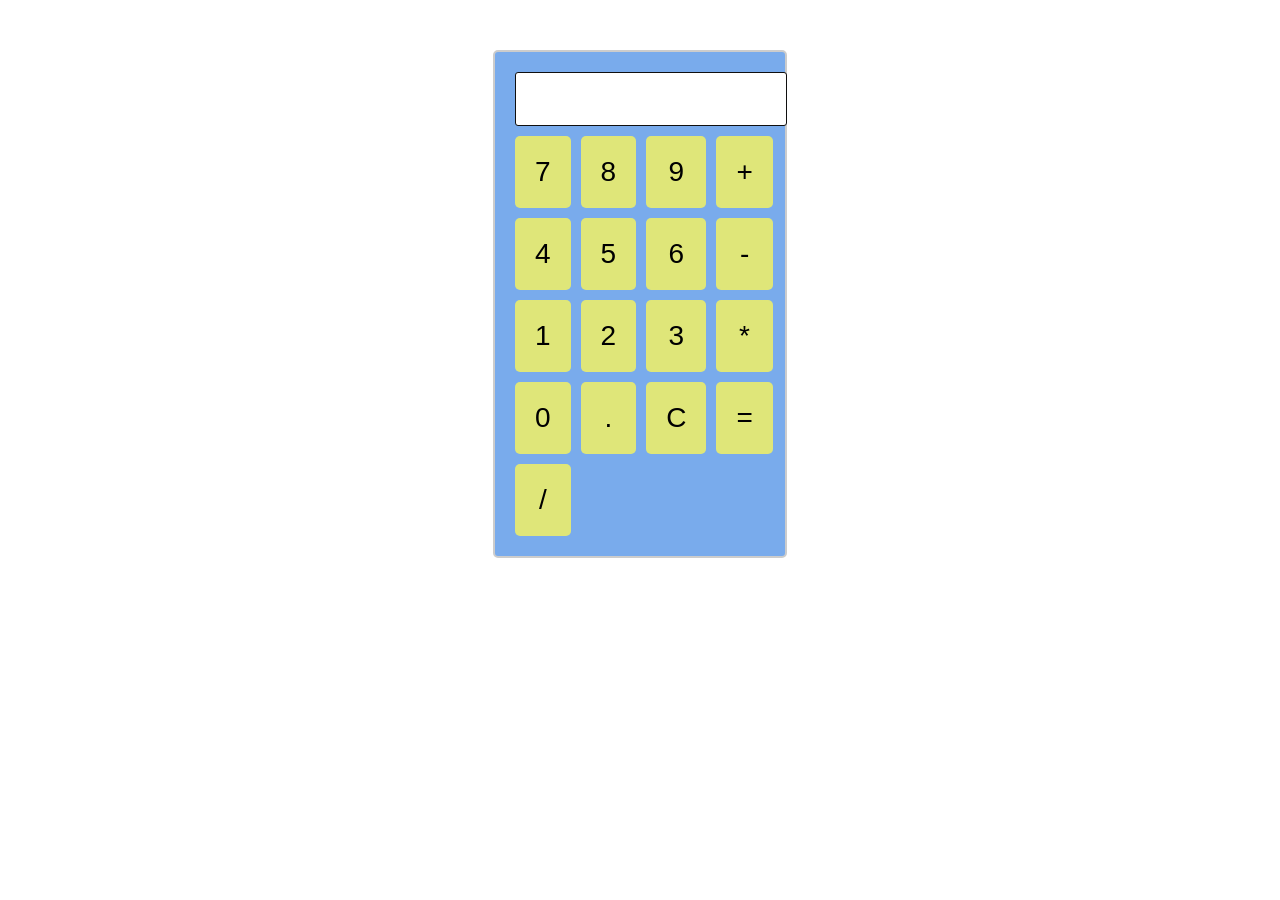
<file: index.html>
<!DOCTYPE html>
<html lang="en">
<head>
  <meta charset="UTF-8">
  <meta name="viewport" content="width=device-width, initial-scale=1.0">
  <title>Group 1 calculator </title>
  <link rel="stylesheet" href="calculator2.css">
</head>
<body>
  <div class="calculator">
    <input type="text" id="display" readonly>
    <div class="keys">
      <button onclick="appendToDisplay('7')">7</button>
      <button onclick="appendToDisplay('8')">8</button>
      <button onclick="appendToDisplay('9')">9</button>
      <button onclick="appendToDisplay('+')">+</button>
      <button onclick="appendToDisplay('4')">4</button>
      <button onclick="appendToDisplay('5')">5</button>
      <button onclick="appendToDisplay('6')">6</button>
      <button onclick="appendToDisplay('-')">-</button>
      <button onclick="appendToDisplay('1')">1</button>
      <button onclick="appendToDisplay('2')">2</button>
      <button onclick="appendToDisplay('3')">3</button>
      <button onclick="appendToDisplay('*')">*</button>
      <button onclick="appendToDisplay('0')">0</button>
      <button onclick="appendToDisplay('.')">.</button>
      <button onclick="clearDisplay()">C</button>
      <button onclick="calculate()">=</button>
      <button onclick="appendToDisplay('/')">/</button>
    </div>
  </div>

  <script src="calculator2.js"></script>
  </script>
</body>
</html>
</file>
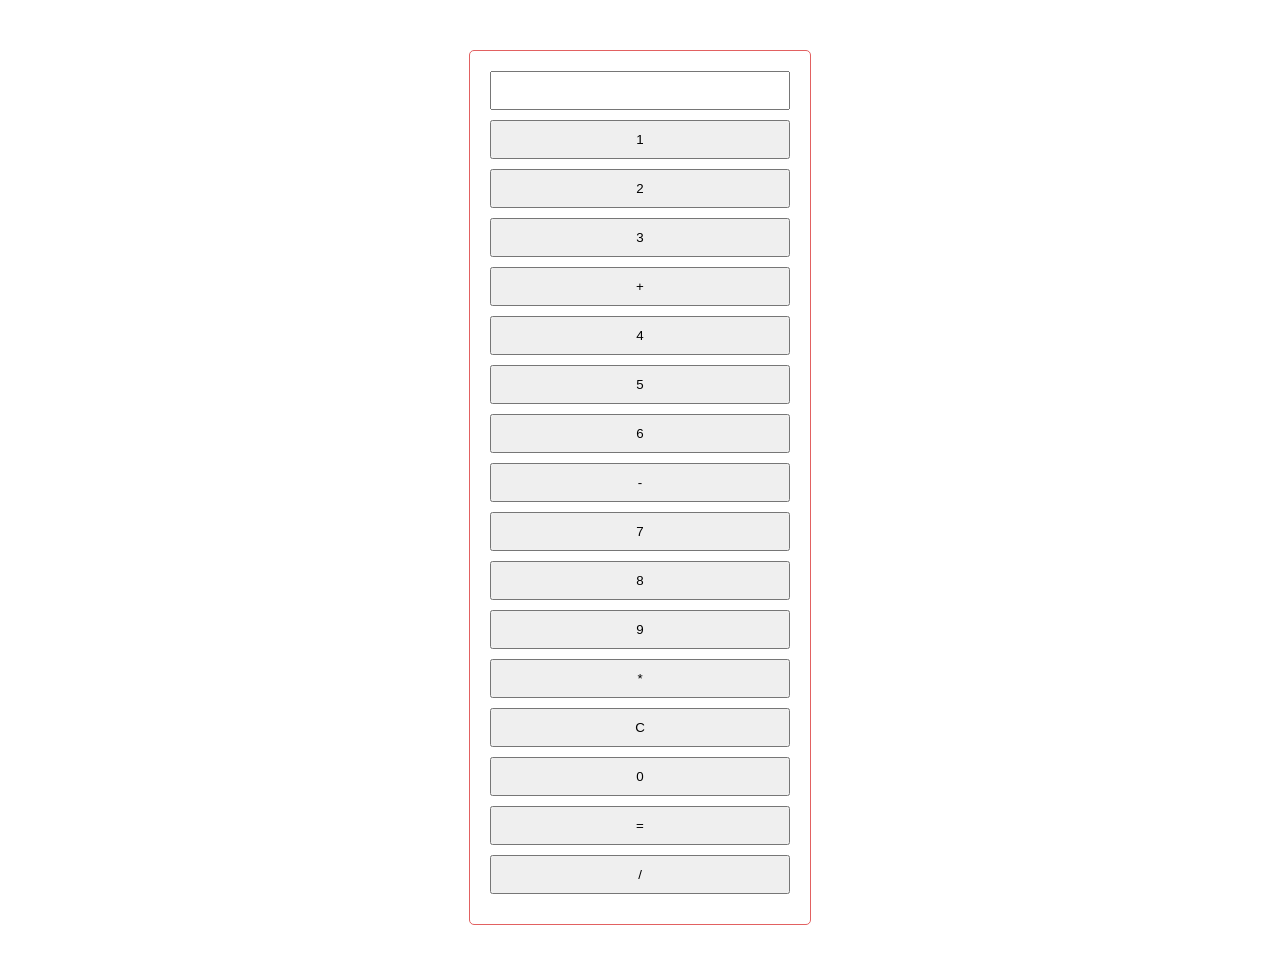
<file: calc.html>
<!DOCTYPE html>
<html lang="en">
<head>
    <meta charset="UTF-8">
    <meta name="viewport" content="width=device-width, initial-scale=1.0">
    <title>Simple Calculator</title>
    <style>
        body {
            font-family: Arial, sans-serif;
            margin: 0;
            padding: 0;
            box-sizing: border-box;
        }
        .calculator {
            width: 300px;
            margin: 50px auto;
            border: 1px solid #e26161;
            padding: 20px;
            border-radius: 5px;
        }
        input[type="text"], input[type="button"] {
            width: 100%;
            margin-bottom: 10px;
            padding: 10px;
            box-sizing: border-box;
        }
        input[type="button"] {
            cursor: pointer;
        }
    </style>
</head>
<body>
    <div class="calculator">
        <input type="text" id="result" readonly>
        <input type="button" value="1" onclick="addToResult('1')">
        <input type="button" value="2" onclick="addToResult('2')">
        <input type="button" value="3" onclick="addToResult('3')">
        <input type="button" value="+" onclick="addToResult('+')">
        <input type="button" value="4" onclick="addToResult('4')">
        <input type="button" value="5" onclick="addToResult('5')">
        <input type="button" value="6" onclick="addToResult('6')">
        <input type="button" value="-" onclick="addToResult('-')">
        <input type="button" value="7" onclick="addToResult('7')">
        <input type="button" value="8" onclick="addToResult('8')">
        <input type="button" value="9" onclick="addToResult('9')">
        <input type="button" value="*" onclick="addToResult('*')">
        <input type="button" value="C" onclick="clearResult()">
        <input type="button" value="0" onclick="addToResult('0')">
        <input type="button" value="=" onclick="calculateResult()">
        <input type="button" value="/" onclick="addToResult('/')">
    </div>

    <script>
        function addToResult(value) {
            document.getElementById('result').value += value;
        }

        function clearResult() {
            document.getElementById('result').value = '';
        }

        function calculateResult() {
            try {
                document.getElementById('result').value = eval(document.getElementById('result').value);
            } catch (error) {
                document.getElementById('result').value = 'Error';
            }
        }
    </script>
    <script src="calc.js"></script>
</body>
</html>
</file>
<file: calculator2.css>
.calculator {
    width: 250px;
    margin: 50px auto;
    border: 2px solid #ccc;
    border-radius: 5px;
    padding: 20px;
    background-color: #79abec;
  }
  
  #display {
    width: 100%;
    margin-bottom: 10px;
    padding: 10px;
    font-size: 28px;
    border: 1px solid #100f0f;
    border-radius: 3px;
  }
  
  .keys {
    display: grid;
    grid-template-columns: repeat(4, 1fr);
    grid-gap: 10px;
  }
  
  button {
    padding: 20px;
    font-size: 28px;
    border: none;
    border-radius: 5px;
    background-color: #dfe679;
    cursor: pointer;
  }
  
  button:hover {
    background-color: #aaa;
  }
  
  button:active {
    background-color: #888;
  }
</file>
